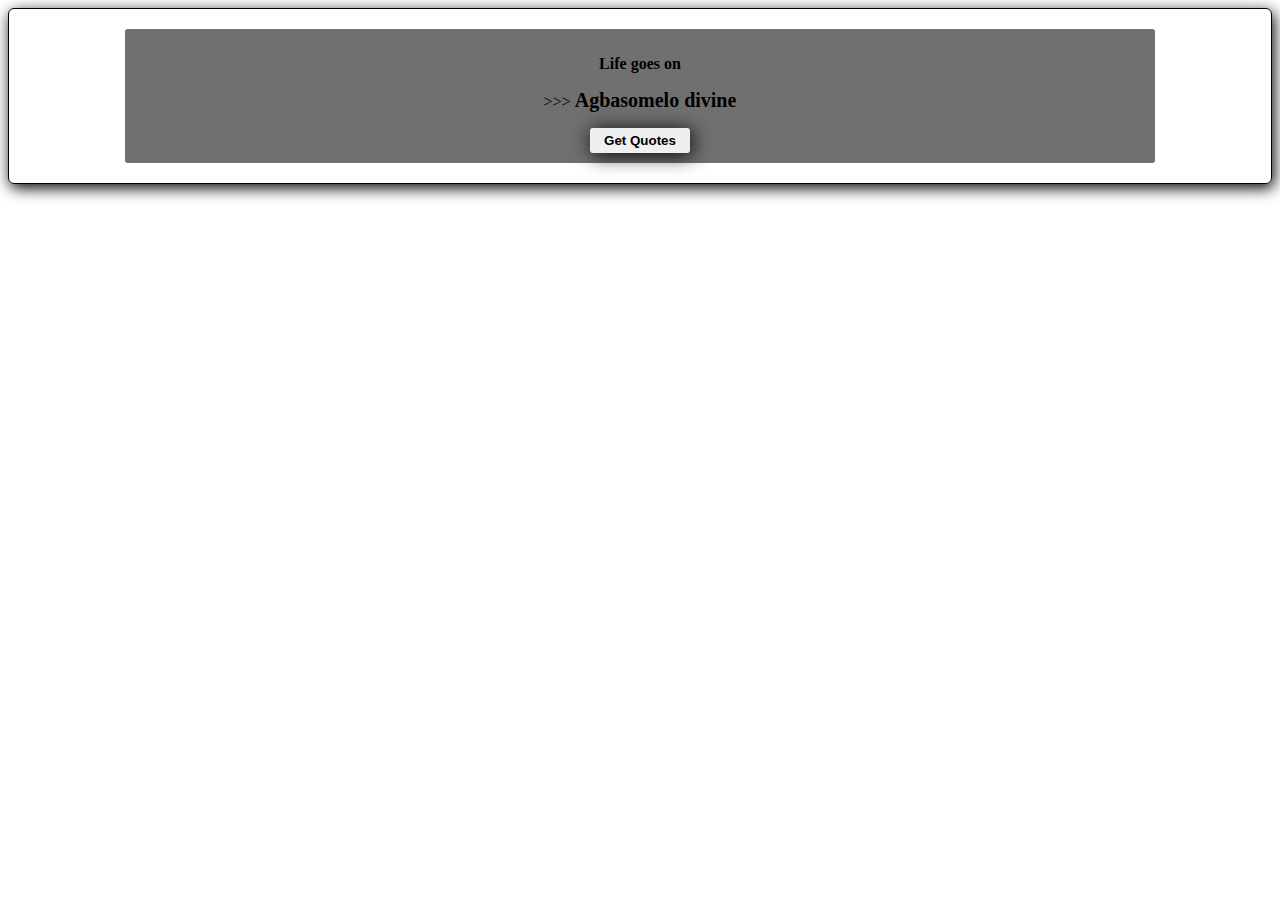
<file: index.html>
<!DOCTYPE html>
<html lang="en-US">
<head>
<title>Quotes</title>
<meta charset="UTF-8" />
<meta name="viewport" content="width=device-width, initial-scale=1.0">
<meta name="author" content="Kelvin Muthama">
<style type="text/css">
 .text-container{
 background-color:#707070;
 width:80%;
 height:85%;
 padding:10px;
 margin:20px;
 color:#000;
 border-radius:3px;
 left:50%;
 top:50%;
 }
 .container{
 border:1px solid black;
 width:90%
 height:80%;
 position:relative;
 border-radius:6px;
 box-shadow:2px 4px 15px black;
 }
 .btn{
 background-color:smokewhite;
 border:none;
 height:25px;
 width:100px;
 border-radius:3px;
 box-shadow:2px 2px 20px black;
 color:black;
 font-weight:bold;
 }
 .author{
 font-weight:900;
 font-size:20px;
 }
 .quotes{
 font-weight:600;
 }
</style>
</head>
<body>
 <center>
  <div class="container">
   
  
  <div class="text-container">
   <p class="quotes">Life goes on</p>
<p>&gt;&gt;&gt; <span class="author">Agbasomelo divine</span></p>
   <button class="btn">Get Quotes</button>
  </div>
  </div>
 </center>
 <script>
 let quotes = document.querySelector(".quotes");
 let author = document.querySelector(".author");
 let btn = document.querySelector(".btn");
 
 btn.addEventListener("click", function(){
 const url = "https://api.quotable.io/random";
 
 fetch(url)
 .then(response => response.json())
 .then(data => {
 quotes.innerHTML = data.content;
 author.innerHTML = data.author;
 })
 })
 </script>
</body>
</html>
</file>
